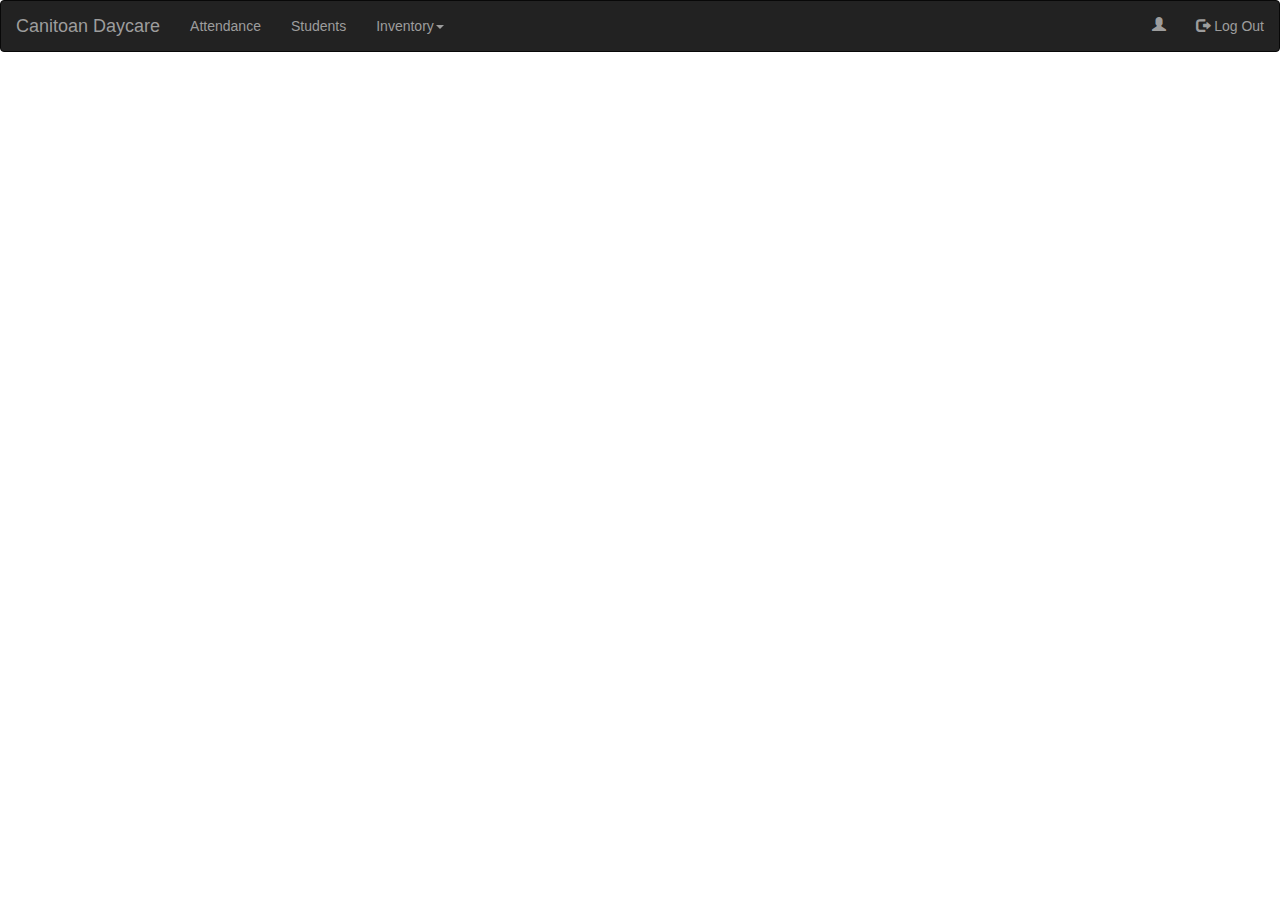
<file: canitoan_daycare/index.html>
<html>
	<head>
		<title>[Canitoan Daycare] Home</title>
			<link rel="stylesheet" href="https://maxcdn.bootstrapcdn.com/bootstrap/3.4.0/css/bootstrap.min.css">
			<script src="https://ajax.googleapis.com/ajax/libs/jquery/3.3.1/jquery.min.js"></script>
			<script src="https://maxcdn.bootstrapcdn.com/bootstrap/3.4.0/js/bootstrap.min.js"></script>
	</head>

	<body>
		<!--- Navigation Bar --->
		<div id="navbar"></div>
	    <script>
	    	$("#navbar").load("navbar.php");
	    </script>
	    <!--- End of Navigation Bar --->


		<!--- Body of the page --->
		<div class="container"></div>
	</body>
</html>
</file>
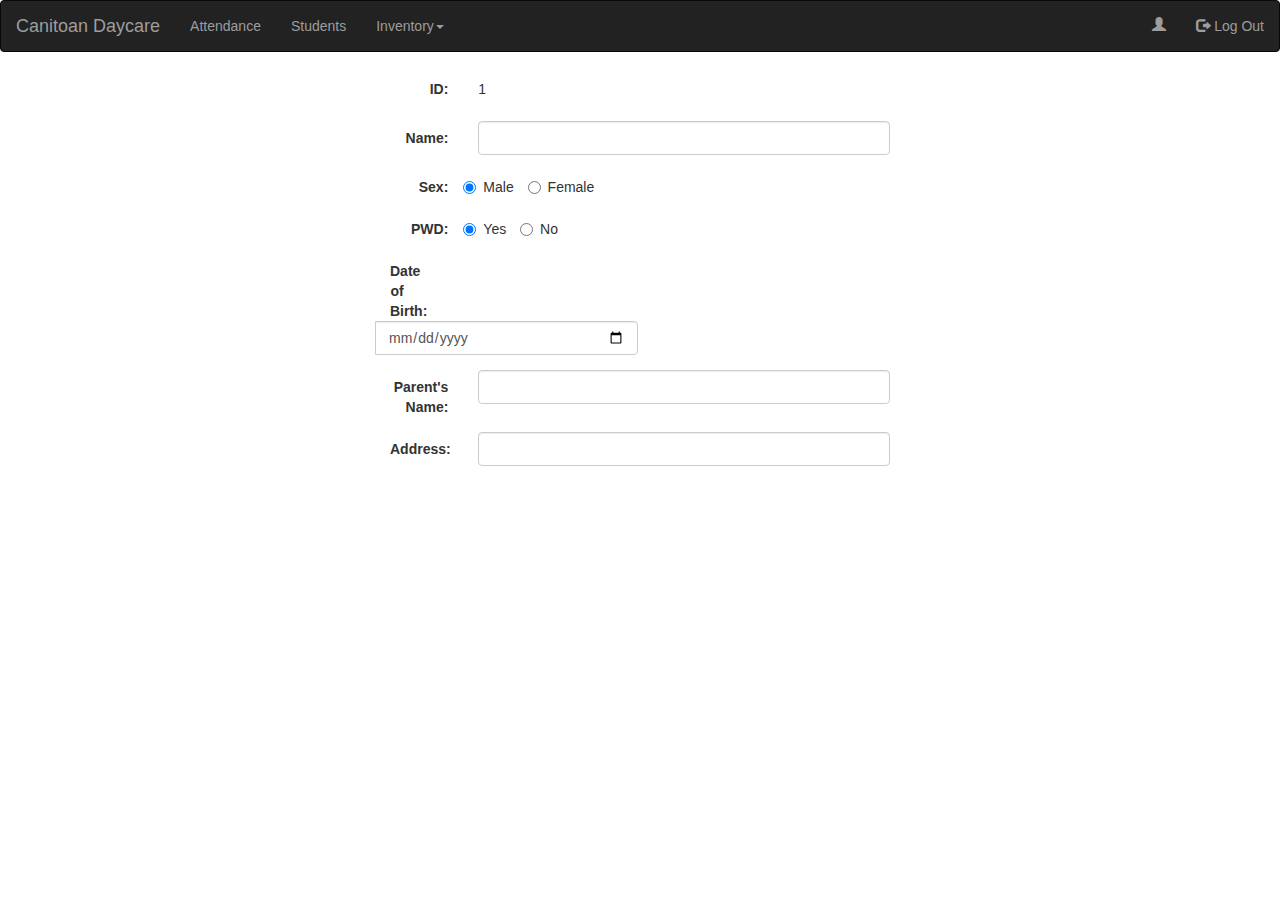
<file: canitoan_daycare/AddStudents.html>
<html>
	<head>
		<title>Add Students</title>
		
			<link rel="stylesheet" href="https://maxcdn.bootstrapcdn.com/bootstrap/3.4.0/css/bootstrap.min.css">
			<script src="https://ajax.googleapis.com/ajax/libs/jquery/3.3.1/jquery.min.js"></script>
			<script src="https://maxcdn.bootstrapcdn.com/bootstrap/3.4.0/js/bootstrap.min.js"></script>

	</head>

	<body>
		<!--- Navigation Bar --->
		<div id="navbar"></div>
	    <script>
	    	$("#navbar").load("navbar.php");
	    </script>
	    <!--- End of Navigation Bar --->


		<!--- Body of the page --->
		<div class="container">
			<div class="row">
				<div class="center-block" style="width:500px;">
					<form class="form-horizontal" action="/addStudent.php">
						<div class="form-group">
							<label class="control-label col-sm-2" for="ID"> ID: </label>
							<div class="col-sm-2">
								<p class="form-control-static" id="ID">1</p>
							</div>
						</div>

						<div class="form-group">
							<label class="control-label col-sm-2" for="Name"> Name: </label>
							<div class="col-sm-10">
								<input type="Name" class="form-control" id="Name">
							</div>
						</div>

						<div class="form-group">
							<label class="control-label col-sm-2" for="Sex"> Sex: </label>
							<label class="radio-inline"><input type="radio" id="Male" name="Sex" checked>Male</label>
							<label class="radio-inline"><input type="radio" id="Female" name="Sex">Female</label>
						</div>

						<div class="form-group">
							<label class="control-label col-sm-2" for="PWD"> PWD: </label>
							<label class="radio-inline"><input type="radio" id="Yes" name="PWD" checked>Yes</label>
							<label class="radio-inline"><input type="radio" id="No" name="PWD">No</label>
						</div>

						<div class="form-group">
							<div class='input-group date' id='datetimepicker1'>
								<label class="control-label col-sm-2" for="DOB"> Date of Birth: </label>
				                    <input type='Date' class="form-control" />
			                    
			                </div>
						</div>

						<div class="form-group">
							<label class="control-label col-sm-2" for="ParentName"> Parent's Name: </label>
							<div class="col-sm-10">
								<input type="ParentName" class="form-control" id="ParentName">
							</div>
						</div>

						<div class="form-group">
							<label class="control-label col-sm-2" for="ParentName"> Address: </label>
							<div class="col-sm-10">
								<input type="Address" class="form-control" id="Address">
							</div>
						</div>





					</form>
				</div>
			</div>
		</div>
	</body>
</html>
</file>
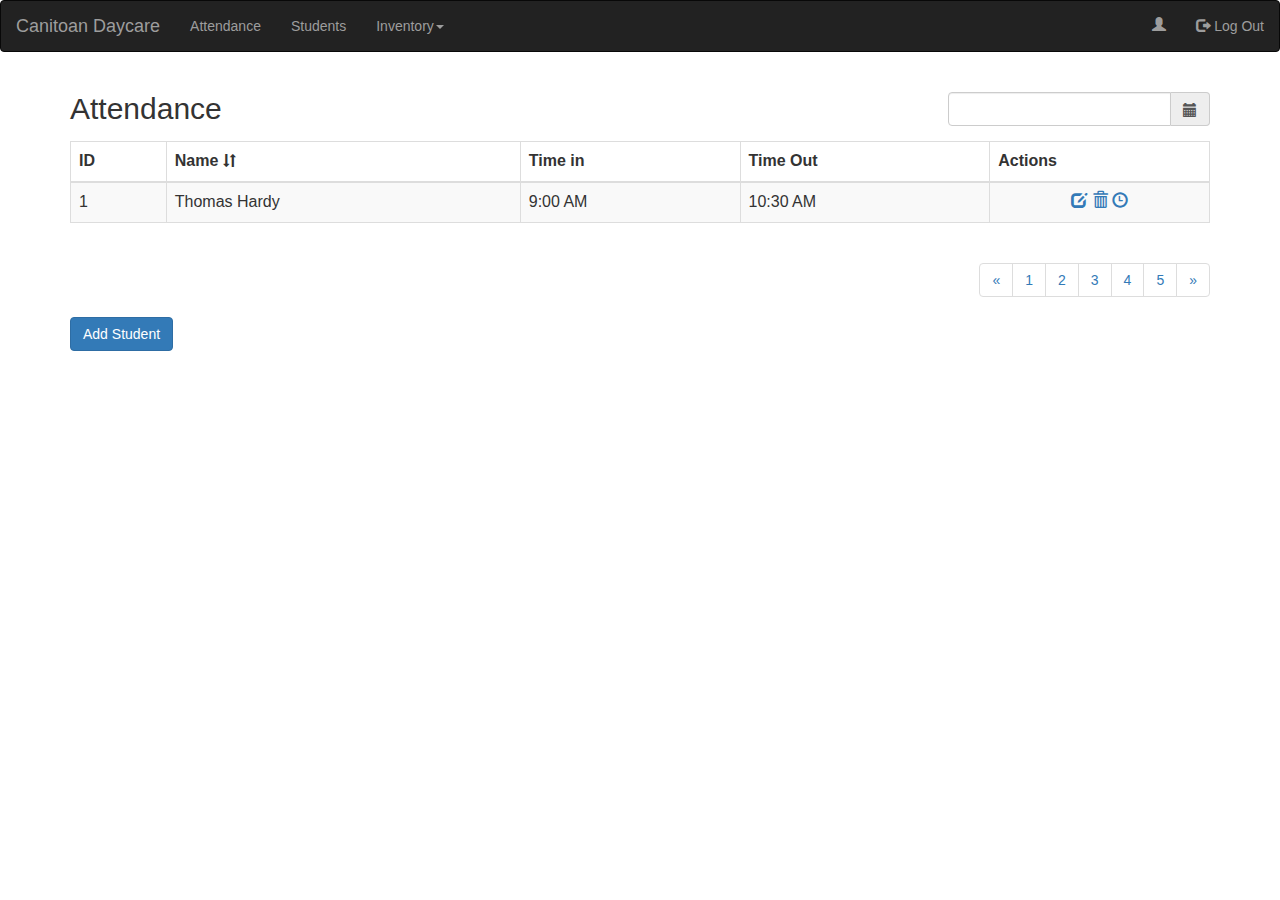
<file: canitoan_daycare/ListAttendance.html>
<html>
	<head>
		<title>List Attendance</title>
			<link rel="stylesheet" href="https://maxcdn.bootstrapcdn.com/bootstrap/3.4.0/css/bootstrap.min.css">
			<script src="https://ajax.googleapis.com/ajax/libs/jquery/3.3.1/jquery.min.js"></script>
			<script src="https://maxcdn.bootstrapcdn.com/bootstrap/3.4.0/js/bootstrap.min.js"></script>
	</head>

	<body>
		<!--- Navigation Bar --->
		<div id="navbar"></div>
	    <script>
	    	$("#navbar").load("navbar.php");
	    </script>
	    <!--- End of Navigation Bar --->


		<!--- Body of the page --->
		<div class="container">

			<!--- Page Info and Search Bar --->
	        <div class="table-wrapper">
	            <div class="table-title">
	                <div class="row">
	                    <div class="col-sm-9"><h2>Attendance</h2></div>
	                    <div class="col-sm-3">
	                        <div class="form-group">
	                        	<i>&nbsp;</i>
				                <div class='input-group date' id='datetimepicker1'>
				                    <input type='text' class="form-control" />
				                    <span class="input-group-addon">
				                        <span class="glyphicon glyphicon-calendar"></span>
				                    </span>
				                </div>
				                <script type="text/javascript">
						            $(function () {
						                $('#datetimepicker1').datetimepicker();
						            });
						        </script>
				            </div>
	                    </div>
	                </div>
	            </div>

				<!--- Table --->
	            <table class="table table-striped table-hover table-bordered">
	            	<!--- Table Header --->
	                <thead>
	                    <tr>
	                        <th> ID       </th>
	                        <th> Name     <span class="glyphicon glyphicon-sort" style="font-size: 13px"></span></th>
	                        <th> Time in  </th>
	                        <th> Time Out </th>
	                        <th> Actions  </th>
	                    </tr>
	                </thead>
	                <!--- Table Content --->
	                <tbody>
	                    <tr>
	                        <td> 1</td>
	                        <td> Thomas Hardy </td>
	                        <td> 9:00 AM      </td>
	                        <td> 10:30 AM     </td>

	                        <!--- Actions Column --->
	                        <td align="center">	
								<a href="#" class="view" title="Edit" data-toggle="tooltip">
									<span class="glyphicon glyphicon-edit"></span>
								</a>
	                            <a href="#" class="edit" title="Delete" data-toggle="tooltip">
	                            	<span class="glyphicon glyphicon-trash"></span>
	                            </a>
	                            <a href="#" class="view" title="Time Out" data-toggle="tooltip">
									<span class="glyphicon glyphicon-time"></span>
								</a>
								<script>
									$(document).ready(function(){
									  $('[data-toggle="tooltip"]').tooltip(); 
									});
								</script>
	                        </td>
	                        <!--- End of Actions Column --->
	                    </tr>      
	                </tbody>
	            </table>
	            <!--- End of Table --->

	            <!--- Pagination --->
	            <div align="right">
					<ul class="pagination">
						<li class="page-item">
							<a class="page-link" href="#" aria-label="Previous">
								<span aria-hidden="true">&laquo;</span>
								<span class="sr-only">Previous</span>
							</a>
					    </li>
						<li><a href="#">1</a></li>
						<li><a href="#">2</a></li>
						<li><a href="#">3</a></li>
						<li><a href="#">4</a></li>
						<li><a href="#">5</a></li>
						<li class="page-item">
							<a class="page-link" href="#" aria-label="Next">
								<span aria-hidden="true">&raquo;</span>
								<span class="sr-only">Next</span>
							</a>
						</li>
					</ul>
				</div>
	        </div>
	        <button type="button" class="btn btn-primary">Add Student</button>
    	</div>
	</body>
</html>
</file>
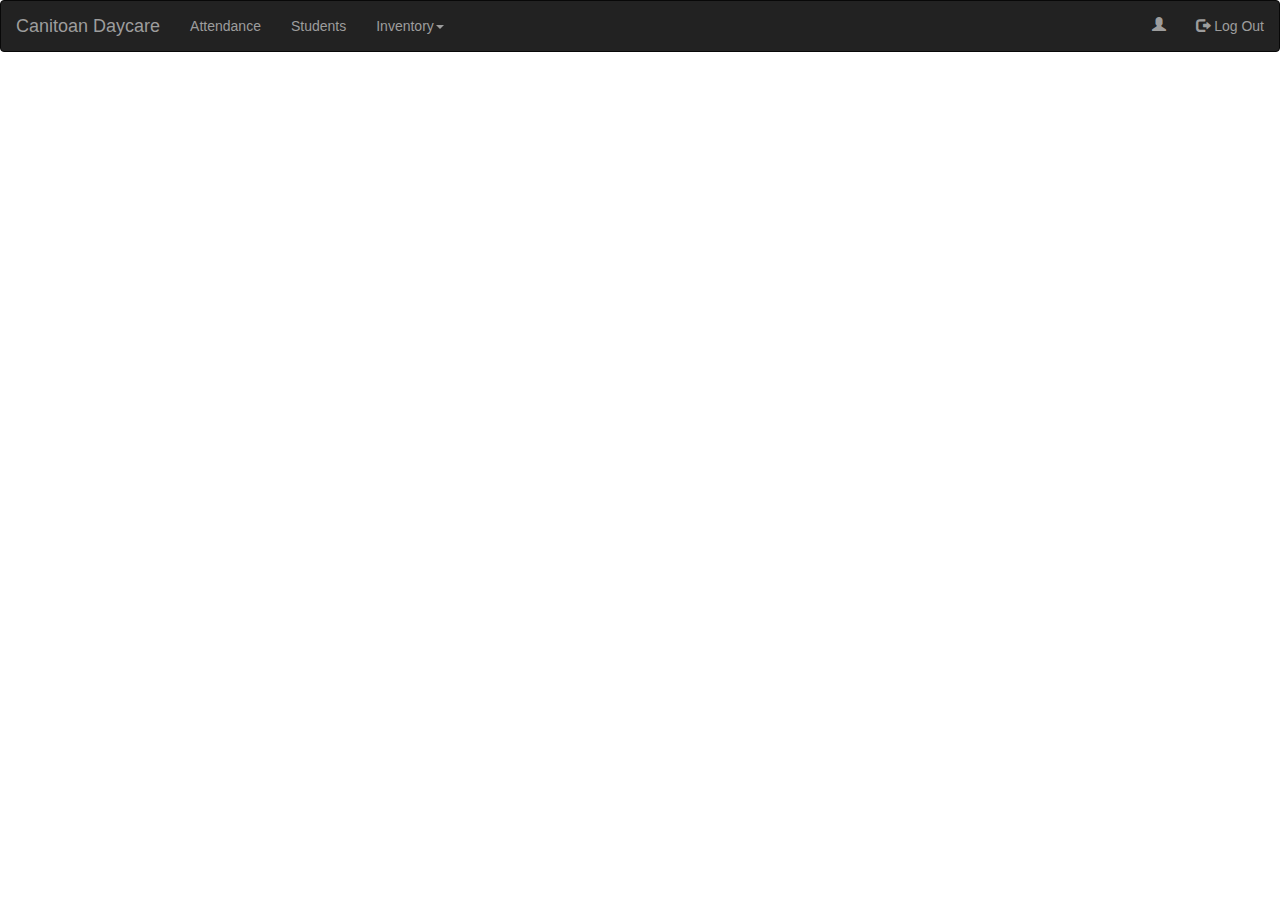
<file: canitoan_daycare/ListInventory.html>
<html>
	<head>
		<title>List Inventory</title>
		
			<link rel="stylesheet" href="https://maxcdn.bootstrapcdn.com/bootstrap/3.4.0/css/bootstrap.min.css">
			<script src="https://ajax.googleapis.com/ajax/libs/jquery/3.3.1/jquery.min.js"></script>
			<script src="https://maxcdn.bootstrapcdn.com/bootstrap/3.4.0/js/bootstrap.min.js"></script>
	</head>

	<body>
		<!--- Navigation Bar --->
		<div id="navbar"></div>
	    <script>
	    	$("#navbar").load("navbar.php");
	    </script>
	    <!--- End of Navigation Bar --->
	    
		<div class="container"></div>
	</body>
</html>
</file>
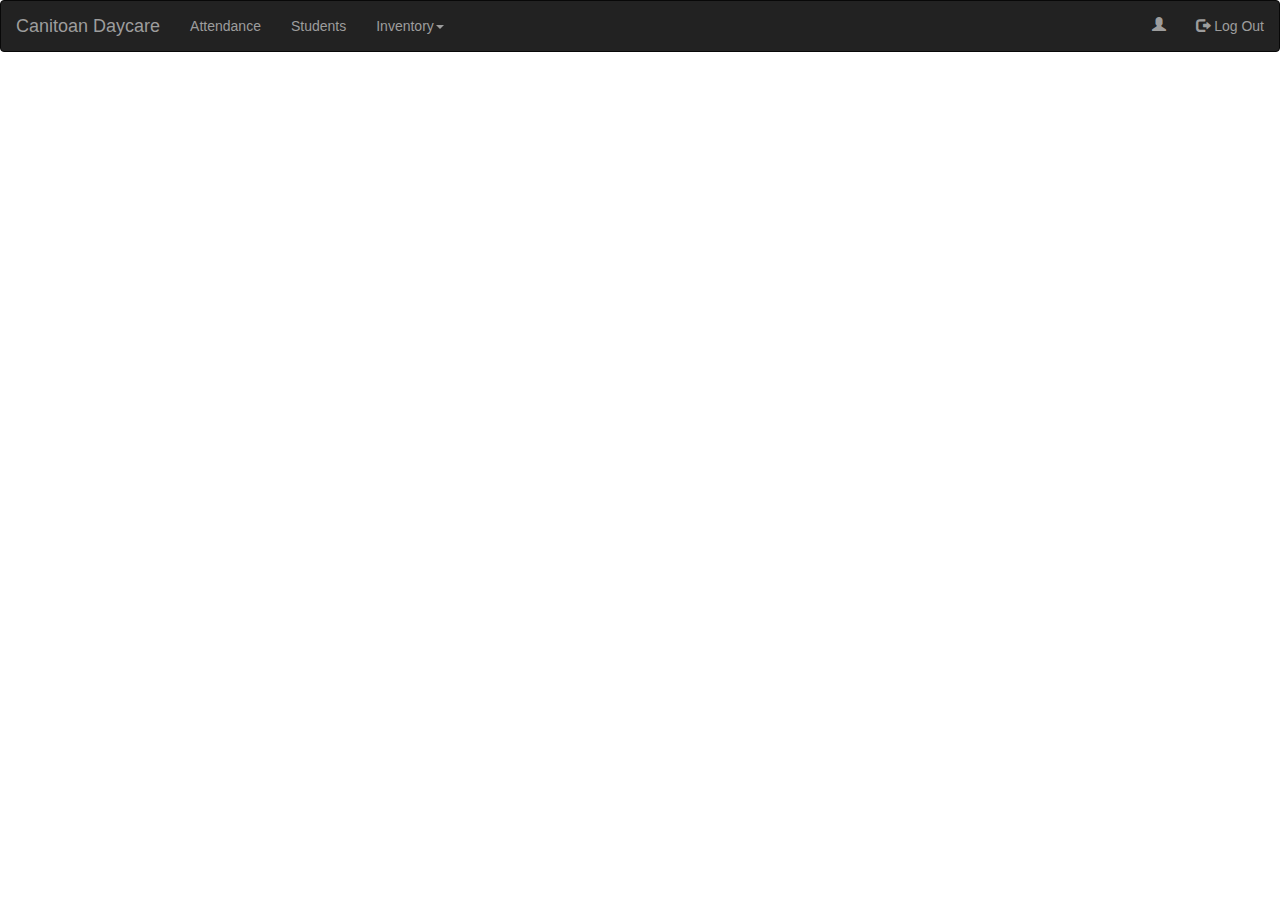
<file: canitoan_daycare/ListReimbursedInventory.html>
<html>
	<head>
		<title>Reimbursed Inventory</title>
		
			<link rel="stylesheet" href="https://maxcdn.bootstrapcdn.com/bootstrap/3.4.0/css/bootstrap.min.css">
			<script src="https://ajax.googleapis.com/ajax/libs/jquery/3.3.1/jquery.min.js"></script>
			<script src="https://maxcdn.bootstrapcdn.com/bootstrap/3.4.0/js/bootstrap.min.js"></script>
	</head>

	<body>
		<!--- Navigation Bar --->
		<div id="navbar"></div>
	    <script>
	    	$("#navbar").load("navbar.php");
	    </script>
	    <!--- End of Navigation Bar --->
	    
		<div class="container"></div>
	</body>
</html>
</file>
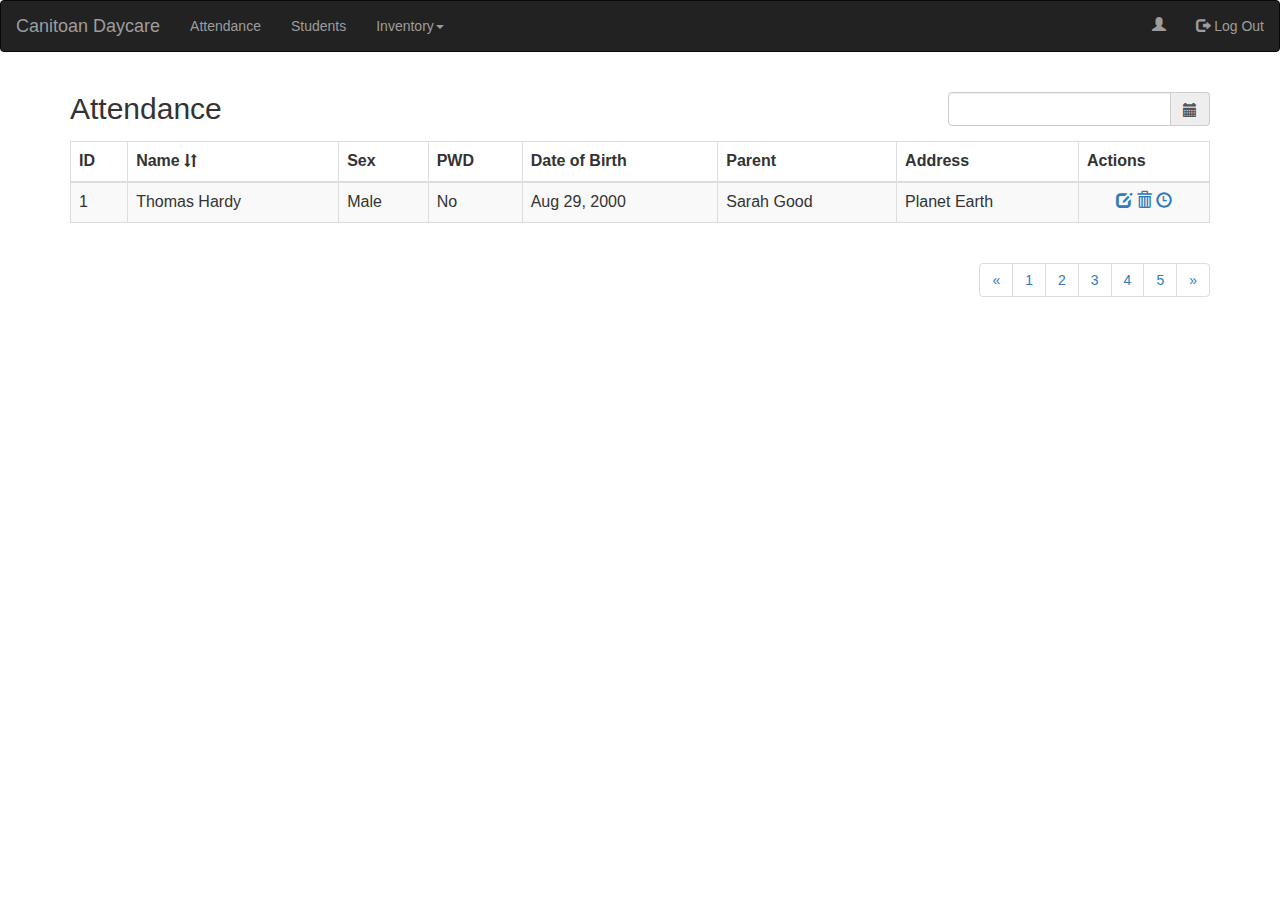
<file: canitoan_daycare/ListStudents.html>
<html>
	<head>
		<title>Student List</title>
		
			<link rel="stylesheet" href="https://maxcdn.bootstrapcdn.com/bootstrap/3.4.0/css/bootstrap.min.css">
			<script src="https://ajax.googleapis.com/ajax/libs/jquery/3.3.1/jquery.min.js"></script>
			<script src="https://maxcdn.bootstrapcdn.com/bootstrap/3.4.0/js/bootstrap.min.js"></script>
	</head>

	<body>
		<!--- Navigation Bar --->
		<div id="navbar"></div>
	    <script>
	    	$("#navbar").load("navbar.php");
	    </script>
	    <!--- End of Navigation Bar --->

		<!--- Body of the page --->
		<div class="container">
			<!--- Page Info and Search Bar --->
	        <div class="table-wrapper">
	            <div class="table-title">
	                <div class="row">
	                    <div class="col-sm-9"><h2>Attendance</h2></div>
	                    <div class="col-sm-3">
	                        <div class="form-group">
	                        	<i>&nbsp;</i>
				                <div class='input-group date' id='datetimepicker1'>
				                    <input type='text' class="form-control" />
				                    <span class="input-group-addon">
				                        <span class="glyphicon glyphicon-calendar"></span>
				                    </span>
				                </div>
				                <script type="text/javascript">
						            $(function () {
						                $('#datetimepicker1').datetimepicker();
						            });
						        </script>
				            </div>
	                    </div>
	                </div>
	            </div>

				<!--- Table --->
	            <table class="table table-striped table-hover table-bordered">
	            	<!--- Table Header --->
	                <thead>
	                    <tr>
	                        <th> ID            </th>
	                        <th> Name          <span class="glyphicon glyphicon-sort" style="font-size: 13px"></span></th>
	                        <th> Sex           </th>
	                        <th> PWD           </th>
	                        <th> Date of Birth </th>
	                        <th> Parent 	   </th>
	                        <th> Address 	   </th>
	                        <th> Actions 	   </th>
	                    </tr>
	                </thead>
	                <!--- Table Content --->
	                <tbody>
	                    <tr>
	                        <td> 1	          </td>
	                        <td> Thomas Hardy </td>
	                        <td> Male         </td>
	                        <td> No           </td>
	                        <td> Aug 29, 2000 </td>
	                        <td> Sarah Good   </td>
	                        <td> Planet Earth </td>

	                        <!--- Actions Column --->
	                        <td align="center">	
								<a href="#" class="view" title="Edit" data-toggle="tooltip">
									<span class="glyphicon glyphicon-edit"></span>
								</a>
	                            <a href="#" class="edit" title="Delete" data-toggle="tooltip">
	                            	<span class="glyphicon glyphicon-trash"></span>
	                            </a>
	                            <a href="#" class="view" title="Time Out" data-toggle="tooltip">
									<span class="glyphicon glyphicon-time"></span>
								</a>
								<script>
									$(document).ready(function(){
									  $('[data-toggle="tooltip"]').tooltip(); 
									});
								</script>
	                        </td>
	                        <!--- End of Actions Column --->
	                    </tr>      
	                </tbody>
	            </table>
	            <!--- End of Table --->

	            <!--- Pagination --->
	            <div align="right">
					<ul class="pagination">
						<li class="page-item">
							<a class="page-link" href="#" aria-label="Previous">
								<span aria-hidden="true">&laquo;</span>
								<span class="sr-only">Previous</span>
							</a>
					    </li>
						<li><a href="#">1</a></li>
						<li><a href="#">2</a></li>
						<li><a href="#">3</a></li>
						<li><a href="#">4</a></li>
						<li><a href="#">5</a></li>
						<li class="page-item">
							<a class="page-link" href="#" aria-label="Next">
								<span aria-hidden="true">&raquo;</span>
								<span class="sr-only">Next</span>
							</a>
						</li>
					</ul>
				</div>
	        </div>
		</div>
	</body>
</html>
</file>
